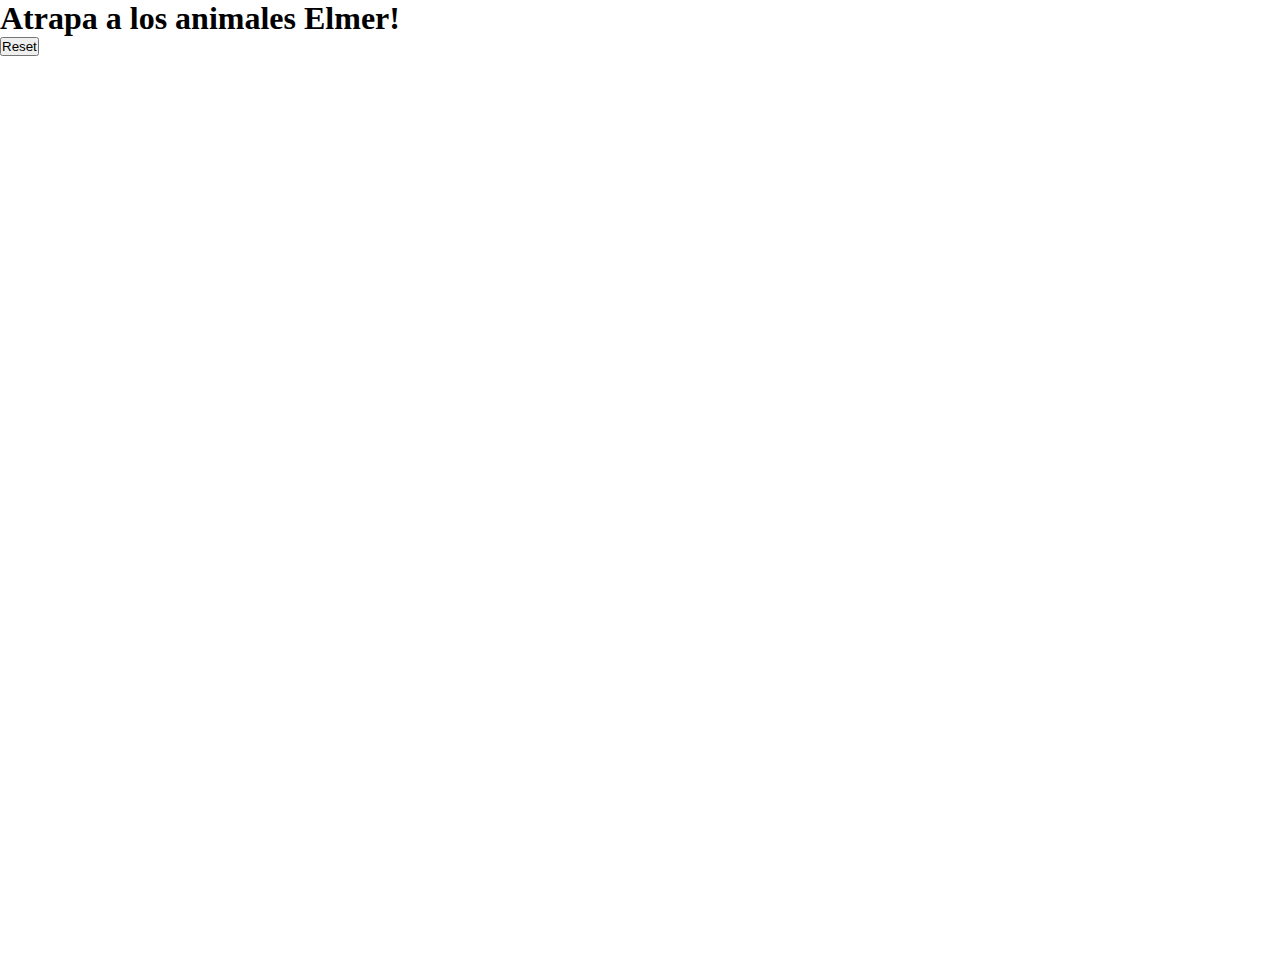
<file: index.html>
<html>
  <meta charset="UTF-8">
  <meta http-equiv="X-UA-Compatible" content="IE=edge">
  <meta name="viewport" content="width=device-width, initial-scale=1.0">
  <title>Elmer Game</title>
  <head>
    <style>
* {
    margin: 0;
    padding: 0;
  }

      #container {
        width: 100%;
        height: 100%;
        position: relative;
        display: flex;
        background-image: url("https://preview.free3d.com/img/2016/01/2201639781136336226/epi2frqw.jpg");
        background-size: 100% 100%;
        background-repeat: no-repeat;
      }

      #movable {
        width: 100px;
        height: 100px;
        position: absolute;
        background-image: url("https://upload.wikimedia.org/wikipedia/en/c/c0/ElmerFudd.png");
        background-size: contain;
        background-repeat: no-repeat;
      }
#resetButton {
  align-items: center;
}
      .automoving {
        width: 100px;
        height: 100px;
        position: absolute;
      }

      .duck {
        width: 100px;
        height: 100px;
        position: absolute;
        background-image: url("https://upload.wikimedia.org/wikipedia/en/thumb/f/f4/Daffy_Duck.svg/1200px-Daffy_Duck.svg.png");
        background-size: contain;
        background-repeat: no-repeat;
      }
      .pig {
        width: 100px;
        height: 100px;
        position: absolute;
        background-image: url("https://static.wikia.nocookie.net/yunas-princess-adventure/images/e/e4/Party_Horse_42699.png/revision/latest/scale-to-width-down/360?cb=20180721183438");
        background-size: contain;
        background-repeat: no-repeat;
      }

      .horse {
        width: 100px;
        height: 100px;
        position: absolute;
        background-image: url("https://chuckjones.com/storage/2020/11/porky-pig-05.png");
        background-size: contain;
        background-repeat: no-repeat;
      }
      .rabbit {
        width: 100px;
        height: 100px;
        position: absolute;
        background-image: url("https://upload.wikimedia.org/wikipedia/en/thumb/1/17/Bugs_Bunny.svg/1200px-Bugs_Bunny.svg.png");
        background-size: contain;
        background-repeat: no-repeat;
      }
      .bull {
        width: 100px;
        height: 100px;
        position: absolute;
        background-image: url("https://static.wikia.nocookie.net/looneytunes/images/0/0e/Toro_the_Bull_in_LTWOM.png/revision/latest/scale-to-width-down/250?cb=20220830045212");
        background-size: contain;
        background-repeat: no-repeat;
      }

      .camel {
        width: 100px;
        height: 100px;
        position: absolute;
        background-image: url("https://image.spreadshirtmedia.com/image-server/v1/designs/1041946996,width=178,height=178.png");
        background-size: contain;
        background-repeat: no-repeat;
      }
    </style>
  </head>
  <body>
    <h1>Atrapa a los animales Elmer!</h1>
    <button id="resetButton">Reset</button>
    <section>
      <!-- remember is important a good indentation of the elements to understand
      wich of the elements is inside the other -->
      <div id="container">
        <div id="movable"></div>
        <div class="automoving duck"></div>
        <div class="automoving pig"></div>
        <div class="automoving horse"></div>
        <div class="automoving rabbit"></div>
        <div class="automoving bull"></div>
        <div class="automoving camel"></div>
      </div>

    </section>

  <script>
document.addEventListener("DOMContentLoaded", function() {
  const container = document.getElementById("container");
  const movable = document.getElementById("movable");
  const automovings = document.getElementsByClassName("automoving");
  // window.remaining = Array.from(automovings).filter(automoving => automoving.style.display !== "none");

  let left = 0;
  let top = 0;

  //speed
  Array.from(automovings).forEach(function(automoving) {
    let xSpeed = Math.random() * 20;
    let ySpeed = Math.random() * 15;

    setInterval(function() {
      let left = parseInt(automoving.style.left) || 0;
      let top = parseInt(automoving.style.top) || 0;

      left += xSpeed;
      top += ySpeed;

      if (left + automoving.offsetWidth > container.offsetWidth || left < 0) {
        xSpeed = -xSpeed;
      }

      if (top + automoving.offsetHeight > container.offsetHeight || top < 0) {
        ySpeed = -ySpeed;
      }

      automoving.style.left = left + "px";
      automoving.style.top = top + "px";
    }, 100);
  });

  document.addEventListener("keydown", function(event) {
    if (event.key === "ArrowLeft") {
      left -= 10;
    } else if (event.key === "ArrowRight") {
      left += 10;
    } else if (event.key === "ArrowUp") {
      top -= 10;
    } else if (event.key === "ArrowDown") {
      top += 10;
    }

    movable.style.left = left + "px";
    movable.style.top = top + "px";

    //collision
    Array.from(automovings).forEach(function(automoving) {
      if (!automoving.style.display || automoving.style.display === "block") {
        if (
          left + movable.offsetWidth > automoving.offsetLeft &&
          automoving.offsetLeft + automoving.offsetWidth > left &&
          top + movable.offsetHeight > automoving.offsetTop &&
          automoving.offsetTop + automoving.offsetHeight > top
        ) {
          automoving.style.display = "none";
        }
      }
    });
  });
});

document.getElementById("resetButton").addEventListener("click", function() {
  location.reload(); // this will reload the page and reset the game
});

  </script>
  </body>

</html>
</file>
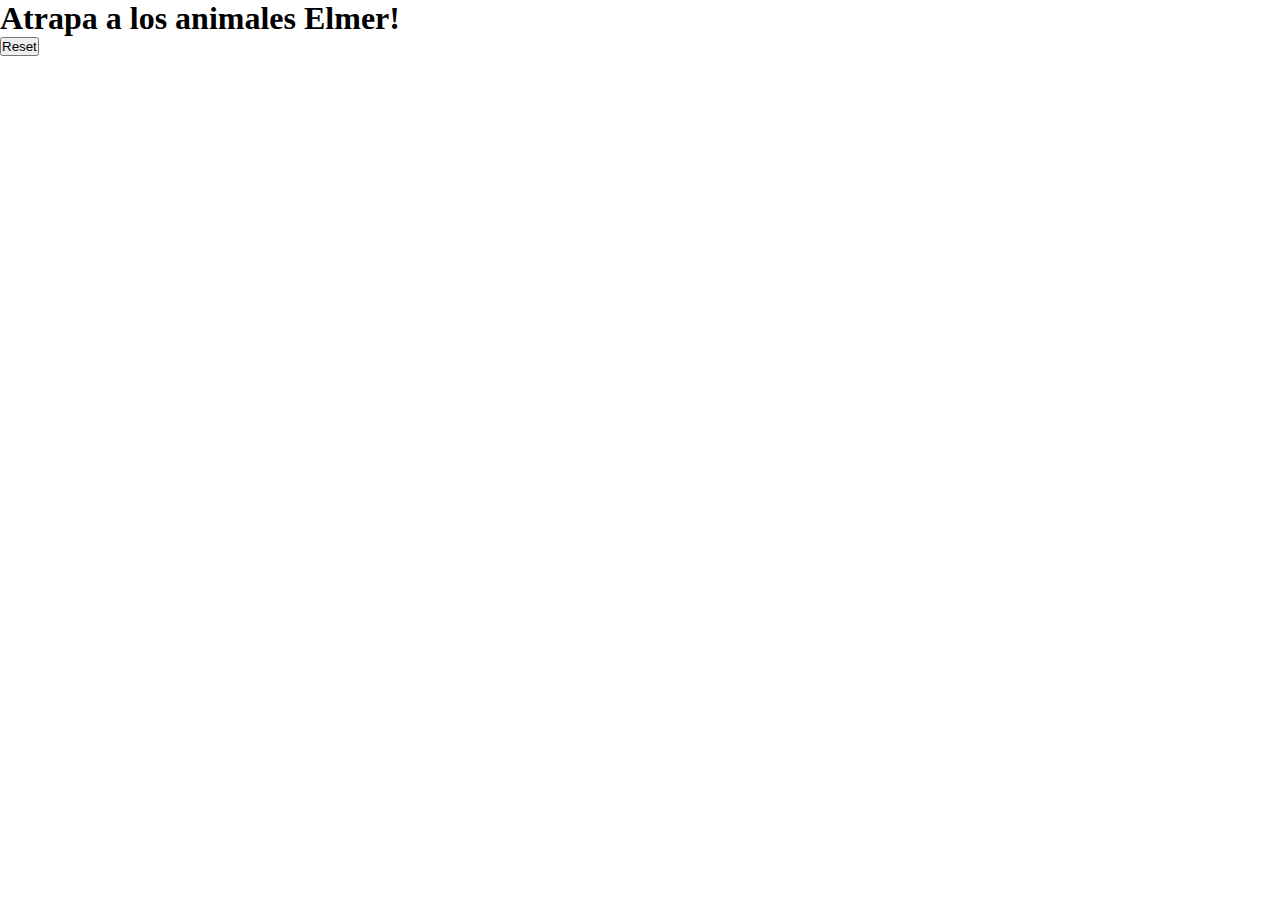
<file: Nueva carpeta/index.html>
<!DOCTYPE html>
<html lang="en">
<head>
    <meta charset="UTF-8">
    <meta http-equiv="X-UA-Compatible" content="IE=edge">
    <meta name="viewport" content="width=device-width, initial-scale=1.0">
    <title>Document</title>
</head>
<style>
    * {
        margin: 0;
        padding: 0;
      }
    
          #container {
            width: 100%;
            height: 100%;
            position: relative;
            display: flex;
            background-image: url("https://preview.free3d.com/img/2016/01/2201639781136336226/epi2frqw.jpg");
            background-size: 100% 100%;
            background-repeat: no-repeat;
          }
    
          #movable {
            width: 100px;
            height: 100px;
            position: absolute;
            background-image: url("https://upload.wikimedia.org/wikipedia/en/c/c0/ElmerFudd.png");
            background-size: contain;
            background-repeat: no-repeat;
          }
    #resetButton {
      align-items: center;
    }
          .automoving {
            width: 100px;
            height: 100px;
            position: absolute;
          }
    
          .duck {
            width: 100px;
            height: 100px;
            position: absolute;
            background-image: url("https://upload.wikimedia.org/wikipedia/en/thumb/f/f4/Daffy_Duck.svg/1200px-Daffy_Duck.svg.png");
            background-size: contain;
            background-repeat: no-repeat;
          }
          .pig {
            width: 100px;
            height: 100px;
            position: absolute;
            background-image: url("https://static.wikia.nocookie.net/yunas-princess-adventure/images/e/e4/Party_Horse_42699.png/revision/latest/scale-to-width-down/360?cb=20180721183438");
            background-size: contain;
            background-repeat: no-repeat;
          }
    
          .horse {
            width: 100px;
            height: 100px;
            position: absolute;
            background-image: url("https://chuckjones.com/storage/2020/11/porky-pig-05.png");
            background-size: contain;
            background-repeat: no-repeat;
          }
          .rabbit {
            width: 100px;
            height: 100px;
            position: absolute;
            background-image: url("https://upload.wikimedia.org/wikipedia/en/thumb/1/17/Bugs_Bunny.svg/1200px-Bugs_Bunny.svg.png");
            background-size: contain;
            background-repeat: no-repeat;
          }
          .bull {
            width: 100px;
            height: 100px;
            position: absolute;
            background-image: url("https://static.wikia.nocookie.net/looneytunes/images/0/0e/Toro_the_Bull_in_LTWOM.png/revision/latest/scale-to-width-down/250?cb=20220830045212");
            background-size: contain;
            background-repeat: no-repeat;
          }
    
          .camel {
            width: 100px;
            height: 100px;
            position: absolute;
            background-image: url("https://image.spreadshirtmedia.com/image-server/v1/designs/1041946996,width=178,height=178.png");
            background-size: contain;
            background-repeat: no-repeat;
          }
        </style>
<body>
    <h1>Atrapa a los animales Elmer!</h1>
    <button id="resetButton">Reset</button>
    <section>
    <div id="container">
      <div id="movable"></div>
      <div class="automoving duck"></div>
      <div class="automoving pig"></div>
      <div class="automoving horse"></div>
      <div class="automoving rabbit"></div>
      <div class="automoving bull"></div>
      <div class="automoving camel"></div>
    </div>

</section>

  </body>
<script>
    document.addEventListener("DOMContentLoaded", function() {
      const container = document.getElementById("container");
      const movable = document.getElementById("movable");
      const automovings = document.getElementsByClassName("automoving");
      window.remaining = Array.from(automovings).filter(automoving => automoving.style.display !== "none");
    
      let left = 0;
      let top = 0;
    
      //speed
      Array.from(automovings).forEach(function(automoving) {
        let xSpeed = Math.random() * 20;
        let ySpeed = Math.random() * 15;
    
        setInterval(function() {
          let left = parseInt(automoving.style.left) || 0;
          let top = parseInt(automoving.style.top) || 0;
    
          left += xSpeed;
          top += ySpeed;
    
          if (left + automoving.offsetWidth > container.offsetWidth || left < 0) {
            xSpeed = -xSpeed;
          }
    
          if (top + automoving.offsetHeight > container.offsetHeight || top < 0) {
            ySpeed = -ySpeed;
          }
    
          automoving.style.left = left + "px";
          automoving.style.top = top + "px";
        }, 100);
      });
    
      document.addEventListener("keydown", function(event) {
        if (event.key === "ArrowLeft") {
          left -= 10;
        } else if (event.key === "ArrowRight") {
          left += 10;
        } else if (event.key === "ArrowUp") {
          top -= 10;
        } else if (event.key === "ArrowDown") {
          top += 10;
        }
    
        movable.style.left = left + "px";
        movable.style.top = top + "px";
    
        Array.from(automovings).forEach(function(automoving) {
          if (!automoving.style.display || automoving.style.display === "block") {
            if (
              left + movable.offsetWidth > automoving.offsetLeft &&
              automoving.offsetLeft + automoving.offsetWidth > left &&
              top + movable.offsetHeight > automoving.offsetTop &&
              automoving.offsetTop + automoving.offsetHeight > top
            ) {
              automoving.style.display = "none";
            }
          }
        });
      });
    });
    
    document.getElementById("resetButton").addEventListener("click", function() {
      location.reload(); // this will reload the page and reset the game
    });
    
      </script>
</html>
</file>
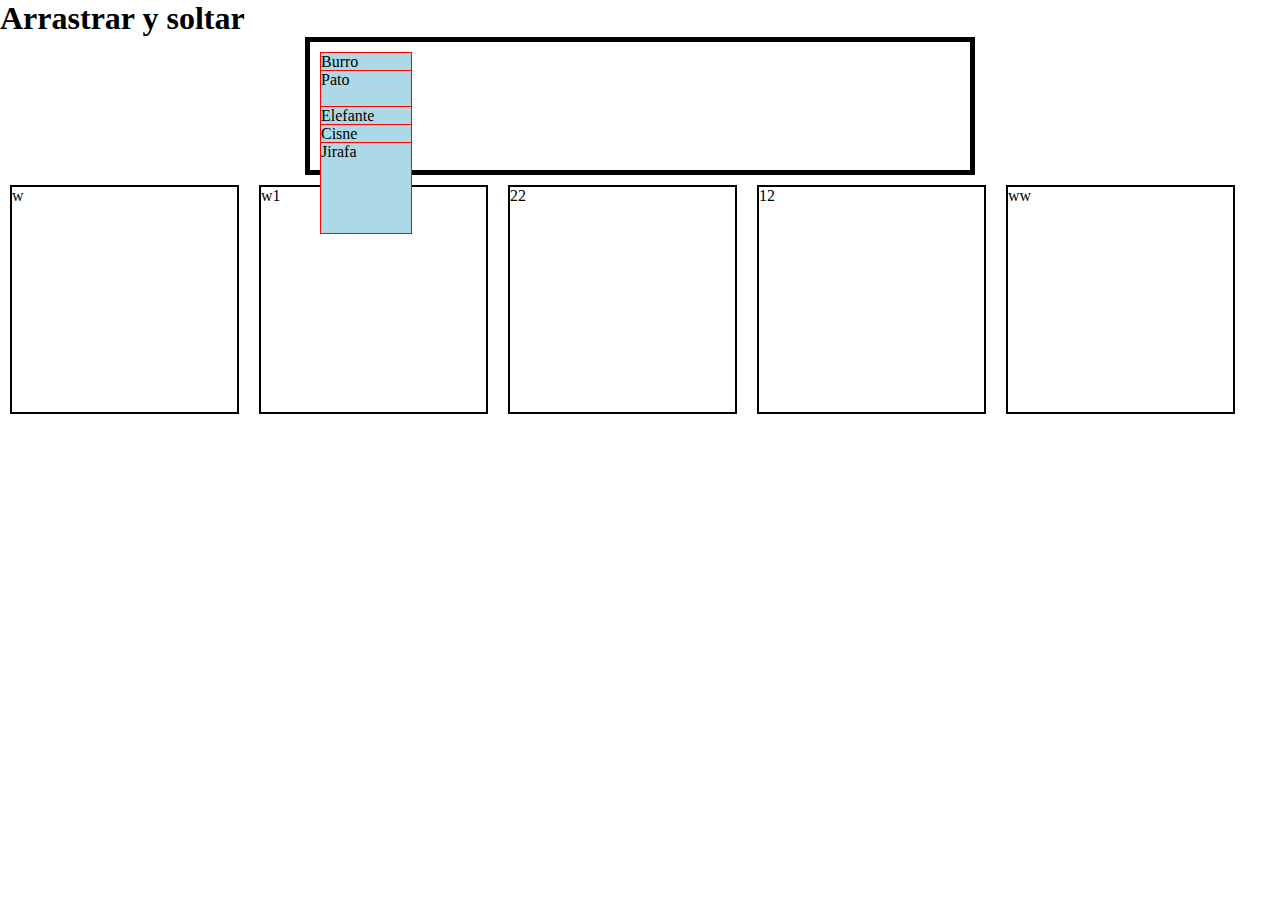
<file: index1.html>
<!DOCTYPE html>
    <html lang="en">
    <head>
        <meta charset="UTF-8">
        <meta http-equiv="X-UA-Compatible" content="IE=edge">
        <meta name="viewport" content="width=device-width, initial-scale=1.0">
        <!-- <link rel="stylesheet" href="styles.css"> -->
        <title>Animals</title>
    </head>
<style>
    * {
    margin: 0;
    padding: 0;
  }

  .center {
  border: 5px solid;
  margin: auto;
  width: 50%;
  padding: 10px;
}
.draggable {
    width: 10vh;
    height: 10vh;
    background-color: lightblue;
    position: absolute;
    border: 1px solid red;
  }
  
  .dropzone {
    width: 25vh;
    height: 25vh;
    border: 2px solid black;
    float: left;
    display: flexbox;
    margin: 10px;

  }

</style>
    <body>
        <h1>Arrastrar y soltar</h1>
<section class="center">
  <div id="draggable1" draggable="true" class="draggable">Burro</div>
  <br>
  <div id="draggable2" draggable="true"class="draggable">Pato</div>
  <br>
  <br>
  <div id="draggable3" draggable="true"class="draggable">Elefante</div>
  <br>
  <div id="draggable4" draggable="true"class="draggable">Cisne</div>
  <br>
  <div id="draggable5" draggable="true" class="draggable">Jirafa</div>
  <br>
</section>
  <section class="drop">
  <div id="dropzone1" class="dropzone">w</div>
  <div id="dropzone2" class="dropzone">w1</div>
  <div id="dropzone3" class="dropzone">22</div>
  <div id="dropzone4" class="dropzone">12</div>
  <div id="dropzone5" class="dropzone">ww</div>
</section>
  <script src="script.js"></script>
    </body>
    </html>
</file>
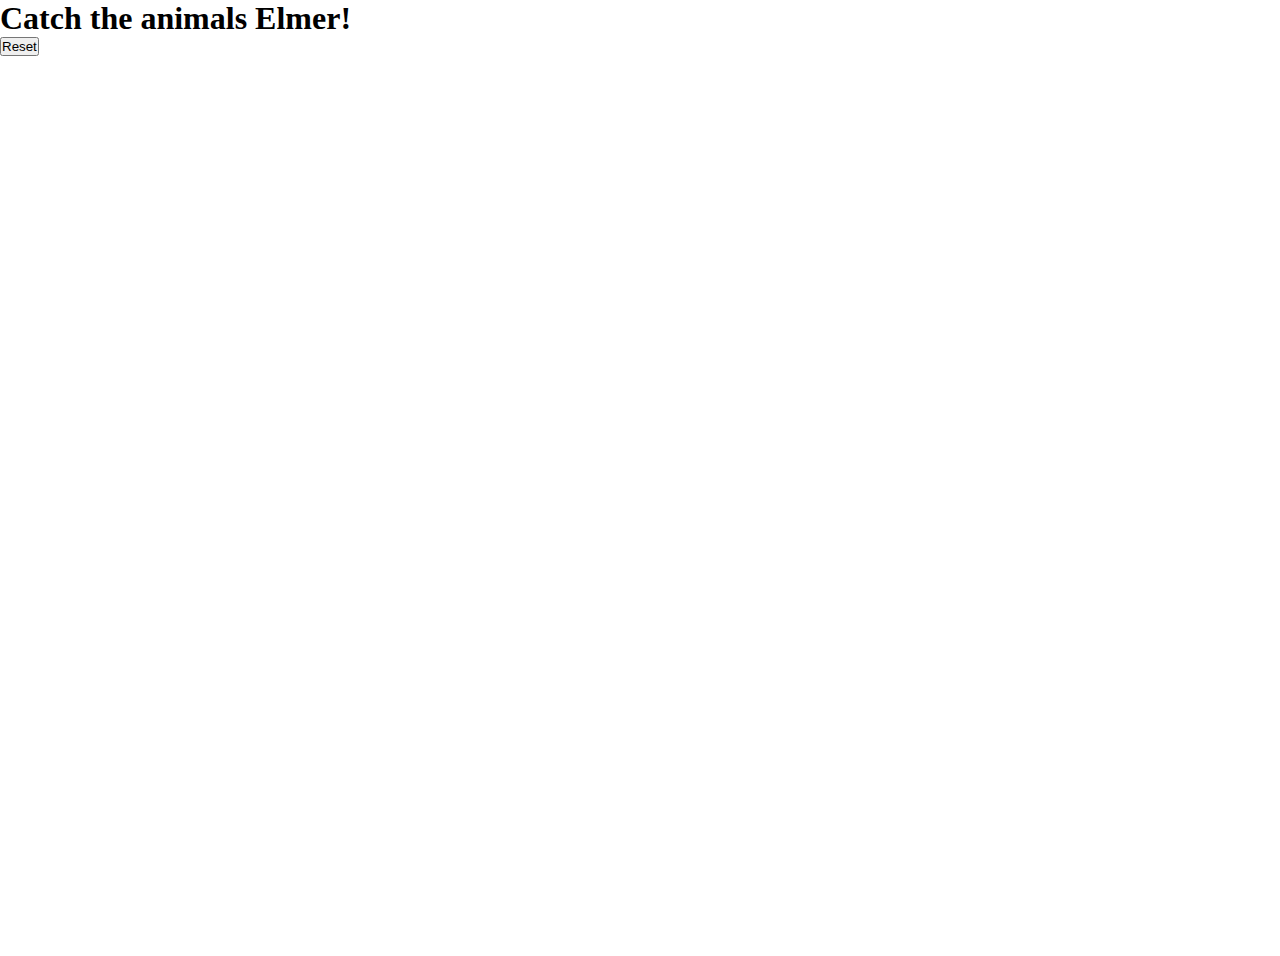
<file: index3.html>
<html>
  <head>
    <style>
* {
    margin: 0;
    padding: 0;
  }

      #container {
        width: 100%;
        height: 100%;
        position: relative;
        display: flex;
        background-image: url("https://preview.free3d.com/img/2016/01/2201639781136336226/epi2frqw.jpg");
        background-size: 100% 100%;
        background-repeat: no-repeat;
      }

      #movable {
        width: 100px;
        height: 100px;
        position: absolute;
        background-image: url("https://upload.wikimedia.org/wikipedia/en/c/c0/ElmerFudd.png");
        background-size: contain;
        background-repeat: no-repeat;
      }
#resetButton {
  align-items: center;
}
      .automoving {
        width: 100px;
        height: 100px;
        position: absolute;
      }

      .duck {
        width: 100px;
        height: 100px;
        position: absolute;
        background-image: url("https://upload.wikimedia.org/wikipedia/en/thumb/f/f4/Daffy_Duck.svg/1200px-Daffy_Duck.svg.png");
        background-size: contain;
        background-repeat: no-repeat;
      }
      .pig {
        width: 100px;
        height: 100px;
        position: absolute;
        background-image: url("https://static.wikia.nocookie.net/yunas-princess-adventure/images/e/e4/Party_Horse_42699.png/revision/latest/scale-to-width-down/360?cb=20180721183438");
        background-size: contain;
        background-repeat: no-repeat;
      }

      .horse {
        width: 100px;
        height: 100px;
        position: absolute;
        background-image: url("https://chuckjones.com/storage/2020/11/porky-pig-05.png");
        background-size: contain;
        background-repeat: no-repeat;
      }
      .rabbit {
        width: 100px;
        height: 100px;
        position: absolute;
        background-image: url("https://upload.wikimedia.org/wikipedia/en/thumb/1/17/Bugs_Bunny.svg/1200px-Bugs_Bunny.svg.png");
        background-size: contain;
        background-repeat: no-repeat;
      }
      .bull {
        width: 100px;
        height: 100px;
        position: absolute;
        background-image: url("https://static.wikia.nocookie.net/looneytunes/images/0/0e/Toro_the_Bull_in_LTWOM.png/revision/latest/scale-to-width-down/250?cb=20220830045212");
        background-size: contain;
        background-repeat: no-repeat;
      }

      .camel {
        width: 100px;
        height: 100px;
        position: absolute;
        background-image: url("https://image.spreadshirtmedia.com/image-server/v1/designs/1041946996,width=178,height=178.png");
        background-size: contain;
        background-repeat: no-repeat;
      }
    </style>
  </head>
  <body>
    <h1>Catch the animals Elmer!</h1>
    <button id="resetButton">Reset</button>
    <section>
    <div id="container">
      <div id="movable"></div>
      <div class="automoving duck"></div>
      <div class="automoving pig"></div>
      <div class="automoving horse"></div>
      <div class="automoving rabbit"></div>
      <div class="automoving bull"></div>
      <div class="automoving camel"></div>
    </div>

</section>

  </body>
  <script>
document.addEventListener("DOMContentLoaded", function() {
  const container = document.getElementById("container");
  const movable = document.getElementById("movable");
  const automovings = document.getElementsByClassName("automoving");
  window.remaining = Array.from(automovings).filter(automoving => automoving.style.display !== "none");

  let left = 0;
  let top = 0;

  //speed
  Array.from(automovings).forEach(function(automoving) {
    let xSpeed = Math.random() * 20;
    let ySpeed = Math.random() * 15;

    setInterval(function() {
      let left = parseInt(automoving.style.left) || 0;
      let top = parseInt(automoving.style.top) || 0;

      left += xSpeed;
      top += ySpeed;

      if (left + automoving.offsetWidth > container.offsetWidth || left < 0) {
        xSpeed = -xSpeed;
      }

      if (top + automoving.offsetHeight > container.offsetHeight || top < 0) {
        ySpeed = -ySpeed;
      }

      automoving.style.left = left + "px";
      automoving.style.top = top + "px";
    }, 100);
  });

  document.addEventListener("keydown", function(event) {
    if (event.key === "ArrowLeft") {
      left -= 10;
    } else if (event.key === "ArrowRight") {
      left += 10;
    } else if (event.key === "ArrowUp") {
      top -= 10;
    } else if (event.key === "ArrowDown") {
      top += 10;
    }

    movable.style.left = left + "px";
    movable.style.top = top + "px";

    Array.from(automovings).forEach(function(automoving) {
      if (!automoving.style.display || automoving.style.display === "block") {
        if (
          left + movable.offsetWidth > automoving.offsetLeft &&
          automoving.offsetLeft + automoving.offsetWidth > left &&
          top + movable.offsetHeight > automoving.offsetTop &&
          automoving.offsetTop + automoving.offsetHeight > top
        ) {
          automoving.style.display = "none";
        }
      }
    });
  });
});

document.getElementById("resetButton").addEventListener("click", function() {
  location.reload(); // this will reload the page and reset the game
});

  </script>
</html>
</file>
